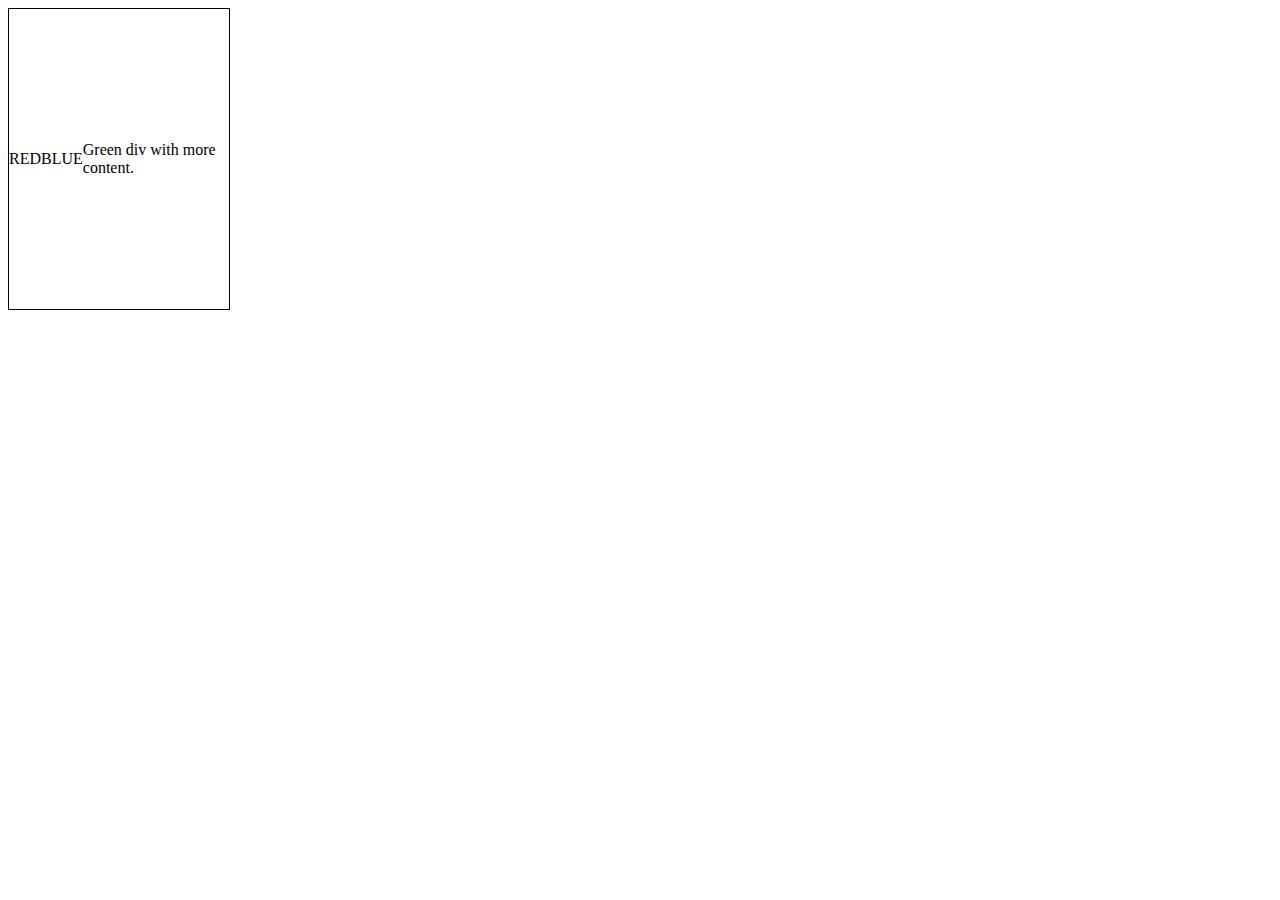
<file: index.html>
<!DOCTYPE html>
<html>
<head>
  <link rel="stylesheet" href="test1.css">
</head>
<body>
<div class="main">
  <div>RED</div>
  <div>BLUE</div>  
  <div>Green div with more content.</div>
</div>
</body>
</html>
</file>
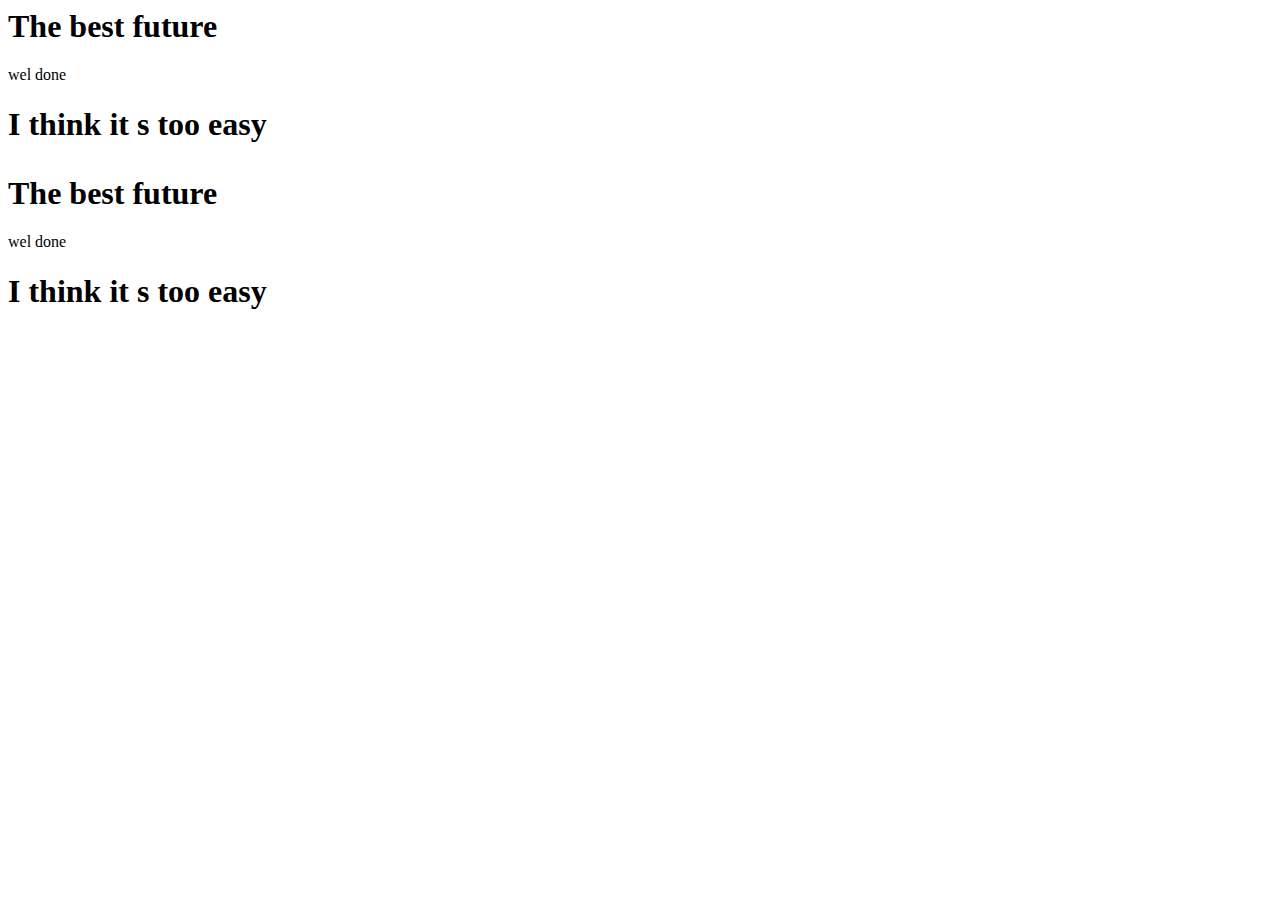
<file: main.html>
<html>
<head>
 <title>First GitHub</title>
</head>
<body>
<h1>The best future</h1>
<p>wel done</p>
<h1>I think it s too easy</p>
<h1>The best future</h1>
<p>wel done</p>
<h1>I think it s too easy</p>
</body>
</html>
</file>
<file: test1.css>
.main {
  width: 220px;
  height: 300px;
  border: 1px solid black; 
  display: flex;
  align-items: center;
}
.main div {
   
   }
</file>
